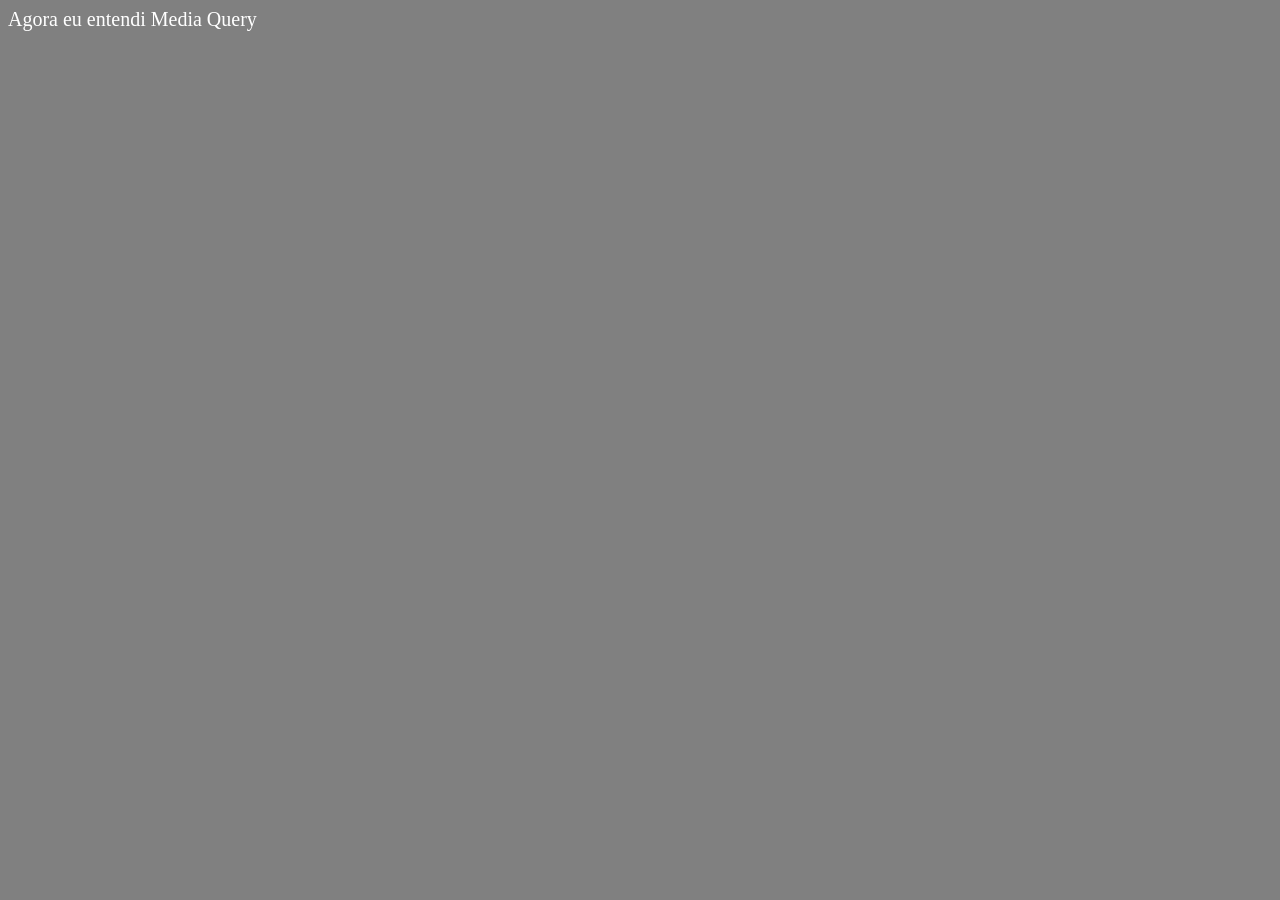
<file: media-query.html>
<!DOCTYPE html>
<html lang="en">
<head>
    <meta charset="UTF-8">
    <meta name="viewport" content="width=device-width, initial-scale=1.0">
    <title>Document</title>
    <style>
        body {
            background-color: gray;
            color:white;
            font-size: 20px;
        }

        @media screen and (max-width: 500px) {
            body {  background-color: yellowgreen; }
        }

        @media screen and (min-width: 501px) and (max-width: 1000px) {
            body { background-color: yellow; color:black}
        }

        @media screen and (min-width: 1180px) {
            body { background-color: gray}
        }

    </style>
</head>
<body>
    Agora eu entendi Media Query    
</body>
</html>
</file>
